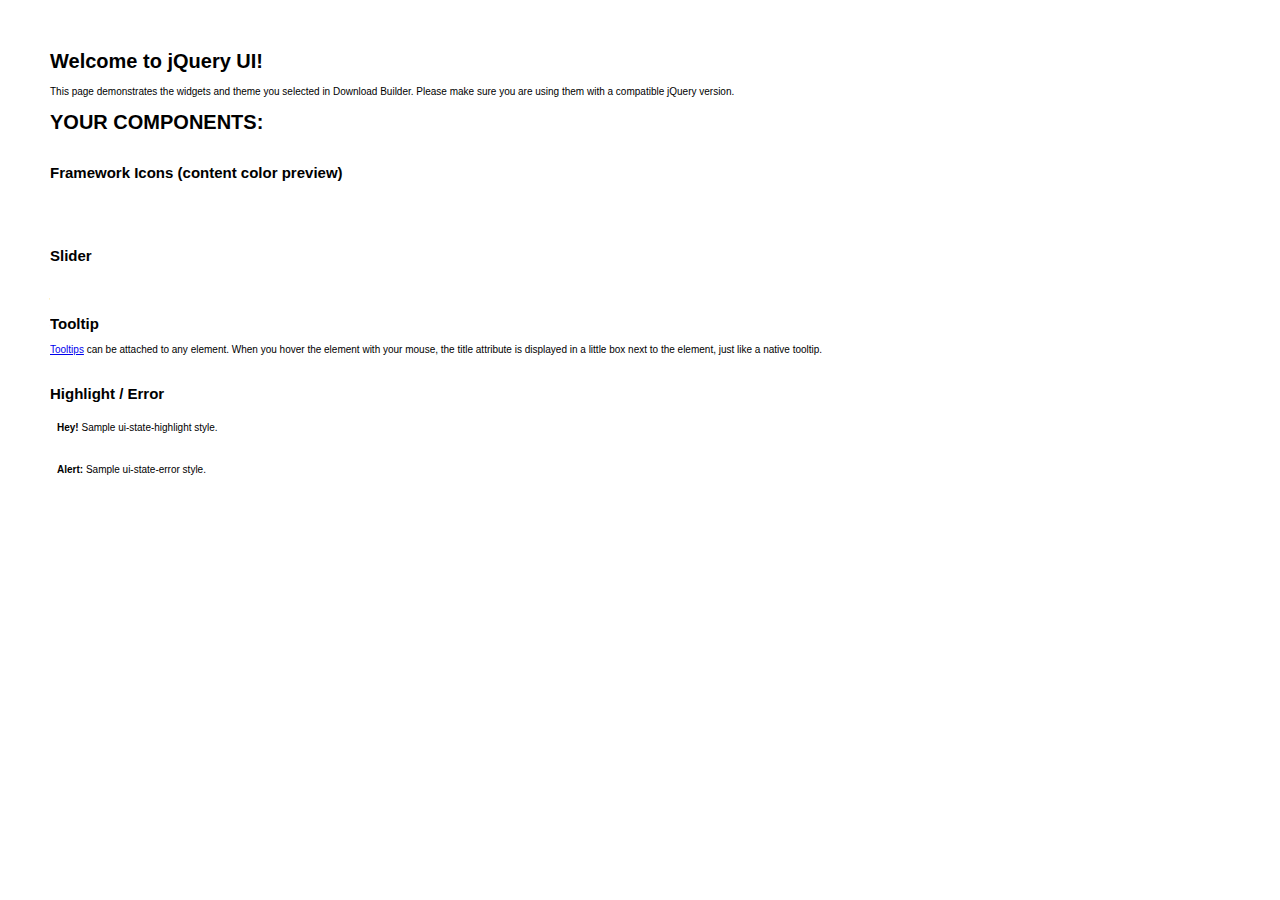
<file: brew4me/WebContent/jquery-ui-1.11.4.custom/index.html>
<!doctype html>
<html lang="us">
<head>
	<meta charset="utf-8">
	<title>jQuery UI Example Page</title>
	<link href="jquery-ui.css" rel="stylesheet">
	<style>
	body{
		font: 62.5% "Trebuchet MS", sans-serif;
		margin: 50px;
	}
	.demoHeaders {
		margin-top: 2em;
	}
	#dialog-link {
		padding: .4em 1em .4em 20px;
		text-decoration: none;
		position: relative;
	}
	#dialog-link span.ui-icon {
		margin: 0 5px 0 0;
		position: absolute;
		left: .2em;
		top: 50%;
		margin-top: -8px;
	}
	#icons {
		margin: 0;
		padding: 0;
	}
	#icons li {
		margin: 2px;
		position: relative;
		padding: 4px 0;
		cursor: pointer;
		float: left;
		list-style: none;
	}
	#icons span.ui-icon {
		float: left;
		margin: 0 4px;
	}
	.fakewindowcontain .ui-widget-overlay {
		position: absolute;
	}
	select {
		width: 200px;
	}
	</style>
</head>
<body>

<h1>Welcome to jQuery UI!</h1>

<div class="ui-widget">
	<p>This page demonstrates the widgets and theme you selected in Download Builder. Please make sure you are using them with a compatible jQuery version.</p>
</div>

<h1>YOUR COMPONENTS:</h1>












<h2 class="demoHeaders">Framework Icons (content color preview)</h2>
<ul id="icons" class="ui-widget ui-helper-clearfix">
	<li class="ui-state-default ui-corner-all" title=".ui-icon-carat-1-n"><span class="ui-icon ui-icon-carat-1-n"></span></li>
	<li class="ui-state-default ui-corner-all" title=".ui-icon-carat-1-ne"><span class="ui-icon ui-icon-carat-1-ne"></span></li>
	<li class="ui-state-default ui-corner-all" title=".ui-icon-carat-1-e"><span class="ui-icon ui-icon-carat-1-e"></span></li>
	<li class="ui-state-default ui-corner-all" title=".ui-icon-carat-1-se"><span class="ui-icon ui-icon-carat-1-se"></span></li>
	<li class="ui-state-default ui-corner-all" title=".ui-icon-carat-1-s"><span class="ui-icon ui-icon-carat-1-s"></span></li>
	<li class="ui-state-default ui-corner-all" title=".ui-icon-carat-1-sw"><span class="ui-icon ui-icon-carat-1-sw"></span></li>
	<li class="ui-state-default ui-corner-all" title=".ui-icon-carat-1-w"><span class="ui-icon ui-icon-carat-1-w"></span></li>
	<li class="ui-state-default ui-corner-all" title=".ui-icon-carat-1-nw"><span class="ui-icon ui-icon-carat-1-nw"></span></li>
	<li class="ui-state-default ui-corner-all" title=".ui-icon-carat-2-n-s"><span class="ui-icon ui-icon-carat-2-n-s"></span></li>
	<li class="ui-state-default ui-corner-all" title=".ui-icon-carat-2-e-w"><span class="ui-icon ui-icon-carat-2-e-w"></span></li>
	<li class="ui-state-default ui-corner-all" title=".ui-icon-triangle-1-n"><span class="ui-icon ui-icon-triangle-1-n"></span></li>
	<li class="ui-state-default ui-corner-all" title=".ui-icon-triangle-1-ne"><span class="ui-icon ui-icon-triangle-1-ne"></span></li>
	<li class="ui-state-default ui-corner-all" title=".ui-icon-triangle-1-e"><span class="ui-icon ui-icon-triangle-1-e"></span></li>
	<li class="ui-state-default ui-corner-all" title=".ui-icon-triangle-1-se"><span class="ui-icon ui-icon-triangle-1-se"></span></li>
	<li class="ui-state-default ui-corner-all" title=".ui-icon-triangle-1-s"><span class="ui-icon ui-icon-triangle-1-s"></span></li>
	<li class="ui-state-default ui-corner-all" title=".ui-icon-triangle-1-sw"><span class="ui-icon ui-icon-triangle-1-sw"></span></li>
	<li class="ui-state-default ui-corner-all" title=".ui-icon-triangle-1-w"><span class="ui-icon ui-icon-triangle-1-w"></span></li>
	<li class="ui-state-default ui-corner-all" title=".ui-icon-triangle-1-nw"><span class="ui-icon ui-icon-triangle-1-nw"></span></li>
	<li class="ui-state-default ui-corner-all" title=".ui-icon-triangle-2-n-s"><span class="ui-icon ui-icon-triangle-2-n-s"></span></li>
	<li class="ui-state-default ui-corner-all" title=".ui-icon-triangle-2-e-w"><span class="ui-icon ui-icon-triangle-2-e-w"></span></li>
	<li class="ui-state-default ui-corner-all" title=".ui-icon-arrow-1-n"><span class="ui-icon ui-icon-arrow-1-n"></span></li>
	<li class="ui-state-default ui-corner-all" title=".ui-icon-arrow-1-ne"><span class="ui-icon ui-icon-arrow-1-ne"></span></li>
	<li class="ui-state-default ui-corner-all" title=".ui-icon-arrow-1-e"><span class="ui-icon ui-icon-arrow-1-e"></span></li>
	<li class="ui-state-default ui-corner-all" title=".ui-icon-arrow-1-se"><span class="ui-icon ui-icon-arrow-1-se"></span></li>
	<li class="ui-state-default ui-corner-all" title=".ui-icon-arrow-1-s"><span class="ui-icon ui-icon-arrow-1-s"></span></li>
	<li class="ui-state-default ui-corner-all" title=".ui-icon-arrow-1-sw"><span class="ui-icon ui-icon-arrow-1-sw"></span></li>
	<li class="ui-state-default ui-corner-all" title=".ui-icon-arrow-1-w"><span class="ui-icon ui-icon-arrow-1-w"></span></li>
	<li class="ui-state-default ui-corner-all" title=".ui-icon-arrow-1-nw"><span class="ui-icon ui-icon-arrow-1-nw"></span></li>
	<li class="ui-state-default ui-corner-all" title=".ui-icon-arrow-2-n-s"><span class="ui-icon ui-icon-arrow-2-n-s"></span></li>
	<li class="ui-state-default ui-corner-all" title=".ui-icon-arrow-2-ne-sw"><span class="ui-icon ui-icon-arrow-2-ne-sw"></span></li>
	<li class="ui-state-default ui-corner-all" title=".ui-icon-arrow-2-e-w"><span class="ui-icon ui-icon-arrow-2-e-w"></span></li>
	<li class="ui-state-default ui-corner-all" title=".ui-icon-arrow-2-se-nw"><span class="ui-icon ui-icon-arrow-2-se-nw"></span></li>
	<li class="ui-state-default ui-corner-all" title=".ui-icon-arrowstop-1-n"><span class="ui-icon ui-icon-arrowstop-1-n"></span></li>
	<li class="ui-state-default ui-corner-all" title=".ui-icon-arrowstop-1-e"><span class="ui-icon ui-icon-arrowstop-1-e"></span></li>
	<li class="ui-state-default ui-corner-all" title=".ui-icon-arrowstop-1-s"><span class="ui-icon ui-icon-arrowstop-1-s"></span></li>
	<li class="ui-state-default ui-corner-all" title=".ui-icon-arrowstop-1-w"><span class="ui-icon ui-icon-arrowstop-1-w"></span></li>
	<li class="ui-state-default ui-corner-all" title=".ui-icon-arrowthick-1-n"><span class="ui-icon ui-icon-arrowthick-1-n"></span></li>
	<li class="ui-state-default ui-corner-all" title=".ui-icon-arrowthick-1-ne"><span class="ui-icon ui-icon-arrowthick-1-ne"></span></li>
	<li class="ui-state-default ui-corner-all" title=".ui-icon-arrowthick-1-e"><span class="ui-icon ui-icon-arrowthick-1-e"></span></li>
	<li class="ui-state-default ui-corner-all" title=".ui-icon-arrowthick-1-se"><span class="ui-icon ui-icon-arrowthick-1-se"></span></li>
	<li class="ui-state-default ui-corner-all" title=".ui-icon-arrowthick-1-s"><span class="ui-icon ui-icon-arrowthick-1-s"></span></li>
	<li class="ui-state-default ui-corner-all" title=".ui-icon-arrowthick-1-sw"><span class="ui-icon ui-icon-arrowthick-1-sw"></span></li>
	<li class="ui-state-default ui-corner-all" title=".ui-icon-arrowthick-1-w"><span class="ui-icon ui-icon-arrowthick-1-w"></span></li>
	<li class="ui-state-default ui-corner-all" title=".ui-icon-arrowthick-1-nw"><span class="ui-icon ui-icon-arrowthick-1-nw"></span></li>
	<li class="ui-state-default ui-corner-all" title=".ui-icon-arrowthick-2-n-s"><span class="ui-icon ui-icon-arrowthick-2-n-s"></span></li>
	<li class="ui-state-default ui-corner-all" title=".ui-icon-arrowthick-2-ne-sw"><span class="ui-icon ui-icon-arrowthick-2-ne-sw"></span></li>
	<li class="ui-state-default ui-corner-all" title=".ui-icon-arrowthick-2-e-w"><span class="ui-icon ui-icon-arrowthick-2-e-w"></span></li>
	<li class="ui-state-default ui-corner-all" title=".ui-icon-arrowthick-2-se-nw"><span class="ui-icon ui-icon-arrowthick-2-se-nw"></span></li>
	<li class="ui-state-default ui-corner-all" title=".ui-icon-arrowthickstop-1-n"><span class="ui-icon ui-icon-arrowthickstop-1-n"></span></li>
	<li class="ui-state-default ui-corner-all" title=".ui-icon-arrowthickstop-1-e"><span class="ui-icon ui-icon-arrowthickstop-1-e"></span></li>
	<li class="ui-state-default ui-corner-all" title=".ui-icon-arrowthickstop-1-s"><span class="ui-icon ui-icon-arrowthickstop-1-s"></span></li>
	<li class="ui-state-default ui-corner-all" title=".ui-icon-arrowthickstop-1-w"><span class="ui-icon ui-icon-arrowthickstop-1-w"></span></li>
	<li class="ui-state-default ui-corner-all" title=".ui-icon-arrowreturnthick-1-w"><span class="ui-icon ui-icon-arrowreturnthick-1-w"></span></li>
	<li class="ui-state-default ui-corner-all" title=".ui-icon-arrowreturnthick-1-n"><span class="ui-icon ui-icon-arrowreturnthick-1-n"></span></li>
	<li class="ui-state-default ui-corner-all" title=".ui-icon-arrowreturnthick-1-e"><span class="ui-icon ui-icon-arrowreturnthick-1-e"></span></li>
	<li class="ui-state-default ui-corner-all" title=".ui-icon-arrowreturnthick-1-s"><span class="ui-icon ui-icon-arrowreturnthick-1-s"></span></li>
	<li class="ui-state-default ui-corner-all" title=".ui-icon-arrowreturn-1-w"><span class="ui-icon ui-icon-arrowreturn-1-w"></span></li>
	<li class="ui-state-default ui-corner-all" title=".ui-icon-arrowreturn-1-n"><span class="ui-icon ui-icon-arrowreturn-1-n"></span></li>
	<li class="ui-state-default ui-corner-all" title=".ui-icon-arrowreturn-1-e"><span class="ui-icon ui-icon-arrowreturn-1-e"></span></li>
	<li class="ui-state-default ui-corner-all" title=".ui-icon-arrowreturn-1-s"><span class="ui-icon ui-icon-arrowreturn-1-s"></span></li>
	<li class="ui-state-default ui-corner-all" title=".ui-icon-arrowrefresh-1-w"><span class="ui-icon ui-icon-arrowrefresh-1-w"></span></li>
	<li class="ui-state-default ui-corner-all" title=".ui-icon-arrowrefresh-1-n"><span class="ui-icon ui-icon-arrowrefresh-1-n"></span></li>
	<li class="ui-state-default ui-corner-all" title=".ui-icon-arrowrefresh-1-e"><span class="ui-icon ui-icon-arrowrefresh-1-e"></span></li>
	<li class="ui-state-default ui-corner-all" title=".ui-icon-arrowrefresh-1-s"><span class="ui-icon ui-icon-arrowrefresh-1-s"></span></li>
	<li class="ui-state-default ui-corner-all" title=".ui-icon-arrow-4"><span class="ui-icon ui-icon-arrow-4"></span></li>
	<li class="ui-state-default ui-corner-all" title=".ui-icon-arrow-4-diag"><span class="ui-icon ui-icon-arrow-4-diag"></span></li>
	<li class="ui-state-default ui-corner-all" title=".ui-icon-extlink"><span class="ui-icon ui-icon-extlink"></span></li>
	<li class="ui-state-default ui-corner-all" title=".ui-icon-newwin"><span class="ui-icon ui-icon-newwin"></span></li>
	<li class="ui-state-default ui-corner-all" title=".ui-icon-refresh"><span class="ui-icon ui-icon-refresh"></span></li>
	<li class="ui-state-default ui-corner-all" title=".ui-icon-shuffle"><span class="ui-icon ui-icon-shuffle"></span></li>
	<li class="ui-state-default ui-corner-all" title=".ui-icon-transfer-e-w"><span class="ui-icon ui-icon-transfer-e-w"></span></li>
	<li class="ui-state-default ui-corner-all" title=".ui-icon-transferthick-e-w"><span class="ui-icon ui-icon-transferthick-e-w"></span></li>
	<li class="ui-state-default ui-corner-all" title=".ui-icon-folder-collapsed"><span class="ui-icon ui-icon-folder-collapsed"></span></li>
	<li class="ui-state-default ui-corner-all" title=".ui-icon-folder-open"><span class="ui-icon ui-icon-folder-open"></span></li>
	<li class="ui-state-default ui-corner-all" title=".ui-icon-document"><span class="ui-icon ui-icon-document"></span></li>
	<li class="ui-state-default ui-corner-all" title=".ui-icon-document-b"><span class="ui-icon ui-icon-document-b"></span></li>
	<li class="ui-state-default ui-corner-all" title=".ui-icon-note"><span class="ui-icon ui-icon-note"></span></li>
	<li class="ui-state-default ui-corner-all" title=".ui-icon-mail-closed"><span class="ui-icon ui-icon-mail-closed"></span></li>
	<li class="ui-state-default ui-corner-all" title=".ui-icon-mail-open"><span class="ui-icon ui-icon-mail-open"></span></li>
	<li class="ui-state-default ui-corner-all" title=".ui-icon-suitcase"><span class="ui-icon ui-icon-suitcase"></span></li>
	<li class="ui-state-default ui-corner-all" title=".ui-icon-comment"><span class="ui-icon ui-icon-comment"></span></li>
	<li class="ui-state-default ui-corner-all" title=".ui-icon-person"><span class="ui-icon ui-icon-person"></span></li>
	<li class="ui-state-default ui-corner-all" title=".ui-icon-print"><span class="ui-icon ui-icon-print"></span></li>
	<li class="ui-state-default ui-corner-all" title=".ui-icon-trash"><span class="ui-icon ui-icon-trash"></span></li>
	<li class="ui-state-default ui-corner-all" title=".ui-icon-locked"><span class="ui-icon ui-icon-locked"></span></li>
	<li class="ui-state-default ui-corner-all" title=".ui-icon-unlocked"><span class="ui-icon ui-icon-unlocked"></span></li>
	<li class="ui-state-default ui-corner-all" title=".ui-icon-bookmark"><span class="ui-icon ui-icon-bookmark"></span></li>
	<li class="ui-state-default ui-corner-all" title=".ui-icon-tag"><span class="ui-icon ui-icon-tag"></span></li>
	<li class="ui-state-default ui-corner-all" title=".ui-icon-home"><span class="ui-icon ui-icon-home"></span></li>
	<li class="ui-state-default ui-corner-all" title=".ui-icon-flag"><span class="ui-icon ui-icon-flag"></span></li>
	<li class="ui-state-default ui-corner-all" title=".ui-icon-calculator"><span class="ui-icon ui-icon-calculator"></span></li>
	<li class="ui-state-default ui-corner-all" title=".ui-icon-cart"><span class="ui-icon ui-icon-cart"></span></li>
	<li class="ui-state-default ui-corner-all" title=".ui-icon-pencil"><span class="ui-icon ui-icon-pencil"></span></li>
	<li class="ui-state-default ui-corner-all" title=".ui-icon-clock"><span class="ui-icon ui-icon-clock"></span></li>
	<li class="ui-state-default ui-corner-all" title=".ui-icon-disk"><span class="ui-icon ui-icon-disk"></span></li>
	<li class="ui-state-default ui-corner-all" title=".ui-icon-calendar"><span class="ui-icon ui-icon-calendar"></span></li>
	<li class="ui-state-default ui-corner-all" title=".ui-icon-zoomin"><span class="ui-icon ui-icon-zoomin"></span></li>
	<li class="ui-state-default ui-corner-all" title=".ui-icon-zoomout"><span class="ui-icon ui-icon-zoomout"></span></li>
	<li class="ui-state-default ui-corner-all" title=".ui-icon-search"><span class="ui-icon ui-icon-search"></span></li>
	<li class="ui-state-default ui-corner-all" title=".ui-icon-wrench"><span class="ui-icon ui-icon-wrench"></span></li>
	<li class="ui-state-default ui-corner-all" title=".ui-icon-gear"><span class="ui-icon ui-icon-gear"></span></li>
	<li class="ui-state-default ui-corner-all" title=".ui-icon-heart"><span class="ui-icon ui-icon-heart"></span></li>
	<li class="ui-state-default ui-corner-all" title=".ui-icon-star"><span class="ui-icon ui-icon-star"></span></li>
	<li class="ui-state-default ui-corner-all" title=".ui-icon-link"><span class="ui-icon ui-icon-link"></span></li>
	<li class="ui-state-default ui-corner-all" title=".ui-icon-cancel"><span class="ui-icon ui-icon-cancel"></span></li>
	<li class="ui-state-default ui-corner-all" title=".ui-icon-plus"><span class="ui-icon ui-icon-plus"></span></li>
	<li class="ui-state-default ui-corner-all" title=".ui-icon-plusthick"><span class="ui-icon ui-icon-plusthick"></span></li>
	<li class="ui-state-default ui-corner-all" title=".ui-icon-minus"><span class="ui-icon ui-icon-minus"></span></li>
	<li class="ui-state-default ui-corner-all" title=".ui-icon-minusthick"><span class="ui-icon ui-icon-minusthick"></span></li>
	<li class="ui-state-default ui-corner-all" title=".ui-icon-close"><span class="ui-icon ui-icon-close"></span></li>
	<li class="ui-state-default ui-corner-all" title=".ui-icon-closethick"><span class="ui-icon ui-icon-closethick"></span></li>
	<li class="ui-state-default ui-corner-all" title=".ui-icon-key"><span class="ui-icon ui-icon-key"></span></li>
	<li class="ui-state-default ui-corner-all" title=".ui-icon-lightbulb"><span class="ui-icon ui-icon-lightbulb"></span></li>
	<li class="ui-state-default ui-corner-all" title=".ui-icon-scissors"><span class="ui-icon ui-icon-scissors"></span></li>
	<li class="ui-state-default ui-corner-all" title=".ui-icon-clipboard"><span class="ui-icon ui-icon-clipboard"></span></li>
	<li class="ui-state-default ui-corner-all" title=".ui-icon-copy"><span class="ui-icon ui-icon-copy"></span></li>
	<li class="ui-state-default ui-corner-all" title=".ui-icon-contact"><span class="ui-icon ui-icon-contact"></span></li>
	<li class="ui-state-default ui-corner-all" title=".ui-icon-image"><span class="ui-icon ui-icon-image"></span></li>
	<li class="ui-state-default ui-corner-all" title=".ui-icon-video"><span class="ui-icon ui-icon-video"></span></li>
	<li class="ui-state-default ui-corner-all" title=".ui-icon-script"><span class="ui-icon ui-icon-script"></span></li>
	<li class="ui-state-default ui-corner-all" title=".ui-icon-alert"><span class="ui-icon ui-icon-alert"></span></li>
	<li class="ui-state-default ui-corner-all" title=".ui-icon-info"><span class="ui-icon ui-icon-info"></span></li>
	<li class="ui-state-default ui-corner-all" title=".ui-icon-notice"><span class="ui-icon ui-icon-notice"></span></li>
	<li class="ui-state-default ui-corner-all" title=".ui-icon-help"><span class="ui-icon ui-icon-help"></span></li>
	<li class="ui-state-default ui-corner-all" title=".ui-icon-check"><span class="ui-icon ui-icon-check"></span></li>
	<li class="ui-state-default ui-corner-all" title=".ui-icon-bullet"><span class="ui-icon ui-icon-bullet"></span></li>
	<li class="ui-state-default ui-corner-all" title=".ui-icon-radio-off"><span class="ui-icon ui-icon-radio-off"></span></li>
	<li class="ui-state-default ui-corner-all" title=".ui-icon-radio-on"><span class="ui-icon ui-icon-radio-on"></span></li>
	<li class="ui-state-default ui-corner-all" title=".ui-icon-pin-w"><span class="ui-icon ui-icon-pin-w"></span></li>
	<li class="ui-state-default ui-corner-all" title=".ui-icon-pin-s"><span class="ui-icon ui-icon-pin-s"></span></li>
	<li class="ui-state-default ui-corner-all" title=".ui-icon-play"><span class="ui-icon ui-icon-play"></span></li>
	<li class="ui-state-default ui-corner-all" title=".ui-icon-pause"><span class="ui-icon ui-icon-pause"></span></li>
	<li class="ui-state-default ui-corner-all" title=".ui-icon-seek-next"><span class="ui-icon ui-icon-seek-next"></span></li>
	<li class="ui-state-default ui-corner-all" title=".ui-icon-seek-prev"><span class="ui-icon ui-icon-seek-prev"></span></li>
	<li class="ui-state-default ui-corner-all" title=".ui-icon-seek-end"><span class="ui-icon ui-icon-seek-end"></span></li>
	<li class="ui-state-default ui-corner-all" title=".ui-icon-seek-first"><span class="ui-icon ui-icon-seek-first"></span></li>
	<li class="ui-state-default ui-corner-all" title=".ui-icon-stop"><span class="ui-icon ui-icon-stop"></span></li>
	<li class="ui-state-default ui-corner-all" title=".ui-icon-eject"><span class="ui-icon ui-icon-eject"></span></li>
	<li class="ui-state-default ui-corner-all" title=".ui-icon-volume-off"><span class="ui-icon ui-icon-volume-off"></span></li>
	<li class="ui-state-default ui-corner-all" title=".ui-icon-volume-on"><span class="ui-icon ui-icon-volume-on"></span></li>
	<li class="ui-state-default ui-corner-all" title=".ui-icon-power"><span class="ui-icon ui-icon-power"></span></li>
	<li class="ui-state-default ui-corner-all" title=".ui-icon-signal-diag"><span class="ui-icon ui-icon-signal-diag"></span></li>
	<li class="ui-state-default ui-corner-all" title=".ui-icon-signal"><span class="ui-icon ui-icon-signal"></span></li>
	<li class="ui-state-default ui-corner-all" title=".ui-icon-battery-0"><span class="ui-icon ui-icon-battery-0"></span></li>
	<li class="ui-state-default ui-corner-all" title=".ui-icon-battery-1"><span class="ui-icon ui-icon-battery-1"></span></li>
	<li class="ui-state-default ui-corner-all" title=".ui-icon-battery-2"><span class="ui-icon ui-icon-battery-2"></span></li>
	<li class="ui-state-default ui-corner-all" title=".ui-icon-battery-3"><span class="ui-icon ui-icon-battery-3"></span></li>
	<li class="ui-state-default ui-corner-all" title=".ui-icon-circle-plus"><span class="ui-icon ui-icon-circle-plus"></span></li>
	<li class="ui-state-default ui-corner-all" title=".ui-icon-circle-minus"><span class="ui-icon ui-icon-circle-minus"></span></li>
	<li class="ui-state-default ui-corner-all" title=".ui-icon-circle-close"><span class="ui-icon ui-icon-circle-close"></span></li>
	<li class="ui-state-default ui-corner-all" title=".ui-icon-circle-triangle-e"><span class="ui-icon ui-icon-circle-triangle-e"></span></li>
	<li class="ui-state-default ui-corner-all" title=".ui-icon-circle-triangle-s"><span class="ui-icon ui-icon-circle-triangle-s"></span></li>
	<li class="ui-state-default ui-corner-all" title=".ui-icon-circle-triangle-w"><span class="ui-icon ui-icon-circle-triangle-w"></span></li>
	<li class="ui-state-default ui-corner-all" title=".ui-icon-circle-triangle-n"><span class="ui-icon ui-icon-circle-triangle-n"></span></li>
	<li class="ui-state-default ui-corner-all" title=".ui-icon-circle-arrow-e"><span class="ui-icon ui-icon-circle-arrow-e"></span></li>
	<li class="ui-state-default ui-corner-all" title=".ui-icon-circle-arrow-s"><span class="ui-icon ui-icon-circle-arrow-s"></span></li>
	<li class="ui-state-default ui-corner-all" title=".ui-icon-circle-arrow-w"><span class="ui-icon ui-icon-circle-arrow-w"></span></li>
	<li class="ui-state-default ui-corner-all" title=".ui-icon-circle-arrow-n"><span class="ui-icon ui-icon-circle-arrow-n"></span></li>
	<li class="ui-state-default ui-corner-all" title=".ui-icon-circle-zoomin"><span class="ui-icon ui-icon-circle-zoomin"></span></li>
	<li class="ui-state-default ui-corner-all" title=".ui-icon-circle-zoomout"><span class="ui-icon ui-icon-circle-zoomout"></span></li>
	<li class="ui-state-default ui-corner-all" title=".ui-icon-circle-check"><span class="ui-icon ui-icon-circle-check"></span></li>
	<li class="ui-state-default ui-corner-all" title=".ui-icon-circlesmall-plus"><span class="ui-icon ui-icon-circlesmall-plus"></span></li>
	<li class="ui-state-default ui-corner-all" title=".ui-icon-circlesmall-minus"><span class="ui-icon ui-icon-circlesmall-minus"></span></li>
	<li class="ui-state-default ui-corner-all" title=".ui-icon-circlesmall-close"><span class="ui-icon ui-icon-circlesmall-close"></span></li>
	<li class="ui-state-default ui-corner-all" title=".ui-icon-squaresmall-plus"><span class="ui-icon ui-icon-squaresmall-plus"></span></li>
	<li class="ui-state-default ui-corner-all" title=".ui-icon-squaresmall-minus"><span class="ui-icon ui-icon-squaresmall-minus"></span></li>
	<li class="ui-state-default ui-corner-all" title=".ui-icon-squaresmall-close"><span class="ui-icon ui-icon-squaresmall-close"></span></li>
	<li class="ui-state-default ui-corner-all" title=".ui-icon-grip-dotted-vertical"><span class="ui-icon ui-icon-grip-dotted-vertical"></span></li>
	<li class="ui-state-default ui-corner-all" title=".ui-icon-grip-dotted-horizontal"><span class="ui-icon ui-icon-grip-dotted-horizontal"></span></li>
	<li class="ui-state-default ui-corner-all" title=".ui-icon-grip-solid-vertical"><span class="ui-icon ui-icon-grip-solid-vertical"></span></li>
	<li class="ui-state-default ui-corner-all" title=".ui-icon-grip-solid-horizontal"><span class="ui-icon ui-icon-grip-solid-horizontal"></span></li>
	<li class="ui-state-default ui-corner-all" title=".ui-icon-gripsmall-diagonal-se"><span class="ui-icon ui-icon-gripsmall-diagonal-se"></span></li>
	<li class="ui-state-default ui-corner-all" title=".ui-icon-grip-diagonal-se"><span class="ui-icon ui-icon-grip-diagonal-se"></span></li>
</ul>


<!-- Slider -->
<h2 class="demoHeaders">Slider</h2>
<div id="slider"></div>













<!-- Tooltip -->
<h2 class="demoHeaders">Tooltip</h2>
<p id="tooltip">
	<a href="#" title="That&apos;s what this widget is">Tooltips</a> can be attached to any element. When you hover
the element with your mouse, the title attribute is displayed in a little box next to the element, just like a native tooltip.
</p>


<!-- Highlight / Error -->
<h2 class="demoHeaders">Highlight / Error</h2>
<div class="ui-widget">
	<div class="ui-state-highlight ui-corner-all" style="margin-top: 20px; padding: 0 .7em;">
		<p><span class="ui-icon ui-icon-info" style="float: left; margin-right: .3em;"></span>
		<strong>Hey!</strong> Sample ui-state-highlight style.</p>
	</div>
</div>
<br>
<div class="ui-widget">
	<div class="ui-state-error ui-corner-all" style="padding: 0 .7em;">
		<p><span class="ui-icon ui-icon-alert" style="float: left; margin-right: .3em;"></span>
		<strong>Alert:</strong> Sample ui-state-error style.</p>
	</div>
</div>

<script src="external/jquery/jquery.js"></script>
<script src="jquery-ui.js"></script>
<script>













$( "#slider" ).slider({
	range: true,
	values: [ 17, 67 ]
});









$( "#tooltip" ).tooltip();




// Hover states on the static widgets
$( "#dialog-link, #icons li" ).hover(
	function() {
		$( this ).addClass( "ui-state-hover" );
	},
	function() {
		$( this ).removeClass( "ui-state-hover" );
	}
);
</script>
</body>
</html>
</file>
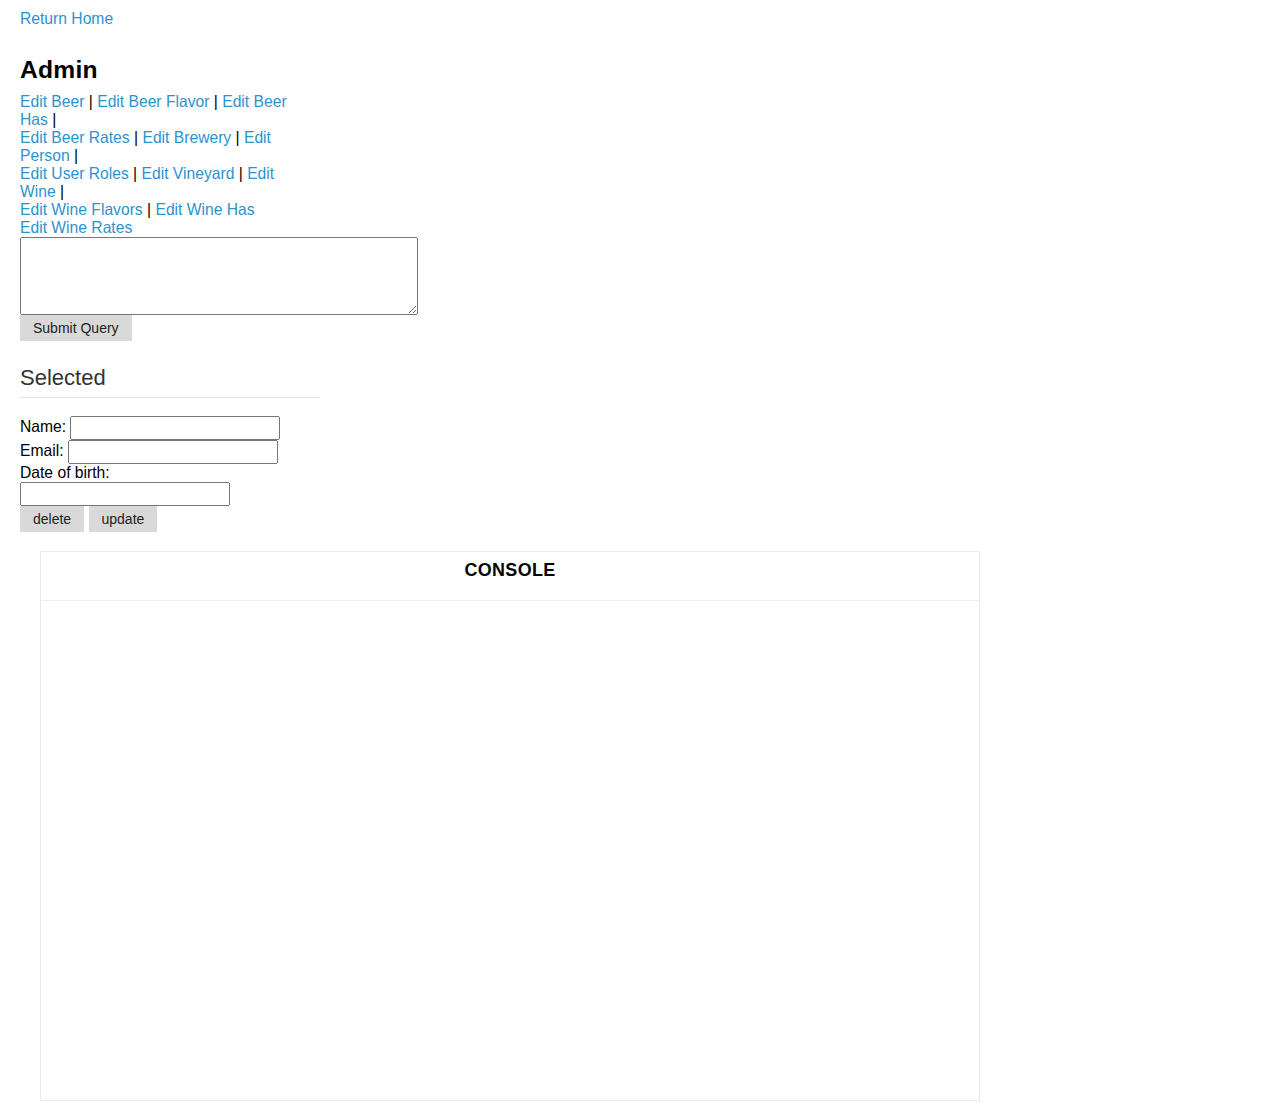
<file: brew4me/WebContent/admin.html>
<!DOCTYPE html>
<html>
<head>
	<meta charset="ISO-8859-1">
	<title>Admin</title>
	
		<script src="jquery-1.11.2.min.js"></script>
		<script src="admin.js"></script>
		
		<script src="Metro-UI-CSS-master/docs/js/jquery/jquery.widget.min.js"></script>
		<script src="Metro-UI-CSS-master/docs/js/jquery/jquery.mousewheel.js"></script>
		<script src="Metro-UI-CSS-master/docs/js/metro.min.js"></script>
		
		<link rel="stylesheet" type="text/css" href="admin.css">
		
		<link rel="stylesheet" type="text/css" href="Metro-UI-CSS-master/docs/css/metro-bootstrap.css">
		<link rel="stylesheet" type="text/css" href="Metro-UI-CSS-master/docs/css/metro-bootstrap-responsive.css">
		<link rel="stylesheet" type="text/css" href="Metro-UI-CSS-master/docs/css/iconFont.css">
		
		<link rel="icon" type="image/png" href="beer_mug.png">


</head>
<body class="metro">
	<div class="paddingBody grid">
		<a href="/brew4me/">Return Home</a>
		<div class="row">
			<div class="span4">
				<h3>Admin</h3>
				
				<a id="beer" class="getTable" href="#">Edit Beer</a>&nbsp;|
				<a id="beerflavors" class="getTable" href="#">Edit Beer Flavor</a>&nbsp;|
				<a id="beerhas" class="getTable" href="#">Edit Beer Has</a>&nbsp;|
				<br/>
				
				<a id="beerrates" class="getTable" href="#">Edit Beer Rates</a>&nbsp;|
				<a id="brewery" class="getTable" href="#">Edit Brewery</a>&nbsp;|
				<a id="person" class="getTable" href="#">Edit Person</a>&nbsp;|
				<br/>
				
				<a id="user_roles" class="getTable" href="#">Edit User Roles</a>&nbsp;|
				<a id="vineyard" class="getTable" href="#">Edit Vineyard</a>&nbsp;|
				<a id="wine" class="getTable" href="#">Edit Wine</a>&nbsp;|
				<br/>
				
				<a id="wineflavors" class="getTable" href="#">Edit Wine Flavors</a>&nbsp;|
				<a id="winehas" class="getTable" href="#">Edit Wine Has</a>
				<br/>
				<a id="winerates" class="getTable" href="#">Edit Wine Rates</a>
				<br/>
				
				<form>
					<textarea name="querySubmit" rows="4" cols="40"></textarea>
					<br/>
					<input type="submit" value="Submit Query">
				</form>
				<form>
					<fieldset>
						<legend>Selected</legend>
						Name: <input type="text"><br>
						Email: <input type="text"><br>
						Date of birth: <input type="text"><br>
						<input type="submit" value="delete">
						<input type="submit" value="update">
					</fieldset>
				</form>
			</div>
			<div class="span12 border console">
				<center><h4>CONSOLE</h4></center>
				<hr>
				<div id="console_out">
				</div>
			</div>
		</div>
	</div>
</body>
</html>
</file>
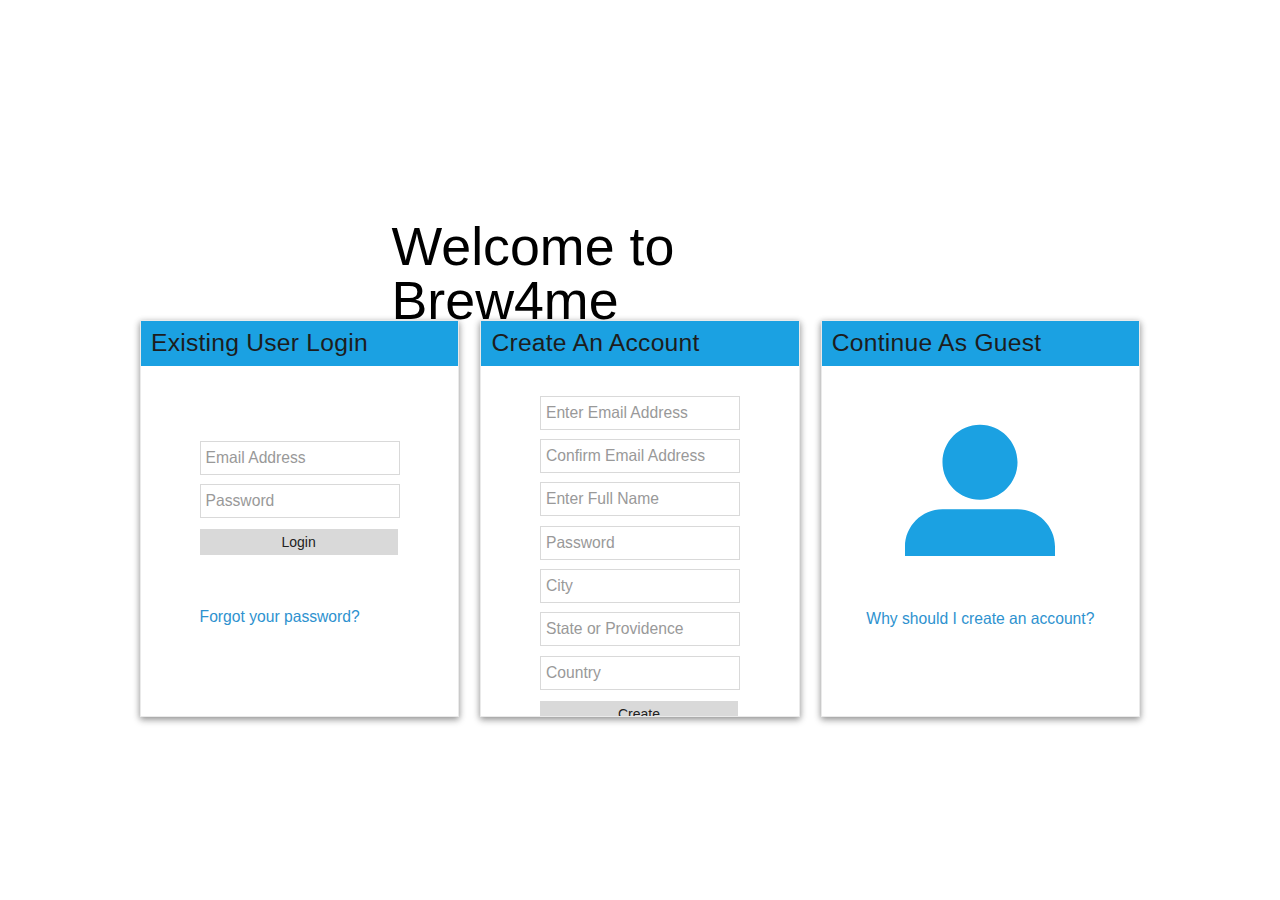
<file: brew4me/WebContent/login.html>
<!DOCTYPE html>
<html>
<head>
	<meta charset="ISO-8859-1">
	<title>Login</title>
	
	<script src="jquery-1.11.2.min.js"></script>
	
	<!-- <script src="Metro-UI-CSS-master/docs/js/jquery/jquery.min.js"></script> -->
	<script src="Metro-UI-CSS-master/docs/js/jquery/jquery.widget.min.js"></script>
	<script src="Metro-UI-CSS-master/docs/js/jquery/jquery.mousewheel.js"></script>
	<script src="Metro-UI-CSS-master/docs/js/metro.min.js"></script>
	
	<link rel="stylesheet" type="text/css" href="Metro-UI-CSS-master/docs/css/metro-bootstrap.css">
	<link rel="stylesheet" type="text/css" href="Metro-UI-CSS-master/docs/css/metro-bootstrap-responsive.css">
	<link rel="stylesheet" type="text/css" href="Metro-UI-CSS-master/docs/css/iconFont.css">
	
	<link rel="stylesheet" type="text/css" href="login.css">
	
	<link rel="icon" type="image/png" href="/images/beer_mug.png">
	
	<script src="login.js"></script>
	
</head>

<body class="metro padding">
	<div class="welcome">
		<h1>Welcome to Brew4me</h1>
	</div>
	<div class="width grid fluid">
	    <div class="row">
	        <div class="span4">
	        	<div class="panel shadow">
	                   <div class="panel-header bg-cyan">
	                       Existing User Login
	                   </div>
	                   <div class="panel-content">
	                   		<div class="centerLoginFields">
			                   	<form id="loginForm" method=post action="j_security_check" >
			                   		<div class="input-control text" data-role="input-control">
								    	<input id="username" type="email" name="j_username" placeholder="Email Address" >
								    </div>
								    <div class="input-control text" data-role="input-control">
								    	<input id="password" type="password" name="j_password" placeholder="Password" >
								    </div><br/>
								    <input type="submit" class="stretchButton" value="Login">
								</form>
								<br/>
								<br/>
								<a href="#">Forgot your password?</a>
							</div>
	                   </div>
	               </div>
	        </div>
	        <div class="span4">
	        	<div class="panel shadow">
	                   <div class="panel-header bg-cyan">
	                       Create An Account
	                   </div>
	                   <div class="panel-content overflowScroll">
	                   		<!-- Script must go here -->
	                   		<script src="newUserFormCheck.js"></script>
							<!-- <button id="submitAjax">Submit Ajax</button> -->
	                   		<div class="centerCreatUser">
	                   			<div class="errorText submitError"><strong><i class="icon-cancel-2"></i>&nbsp;Something went wrong creating the new user. Please check that all the fields are filled out correctly.</strong></div>
			                   	<form id="newUserForm" action="QueryUser" method="post" onsubmit="return validateForm();" >
			                   		<div id="emailHighlight" class="input-control text" data-role="input-control">
								    	<input id="email" required="required" name="email" type="email" onblur="checkEmail()" placeholder="Enter Email Address" >
								    	<div class="errorText emailError"><strong><i class="icon-cancel-2"></i>&nbsp;Email already exists or was not entered in.</strong></div>
								    </div>
								    <div id="emailMatchHighlight" class="input-control text" data-role="input-control">
								    	<input id="emailMatch" required="required" type="email" onblur="checkEmailMatch()" placeholder="Confirm Email Address" >
								    	<div class="errorText emailMatchError"><strong><i class="icon-cancel-2"></i>&nbsp;Emails did not match.</strong></div>
								    </div>
								    <div id="nameHighlight" class="input-control text" data-role="input-control">
								    	<input id="name" name="name" required="required" type="text" placeholder="Enter Full Name" >
								    	<div class="errorText nameError"><strong><i class="icon-cancel-2"></i>&nbsp;Please enter your name.</strong></div>
								    </div>
								    <div id="passwordHighlight" class="input-control text " data-role="input-control">
								    	<input id="password" name="password" required="required" type="password" placeholder="Password" >
								    	<div class="errorText passwordError"><strong><i class="icon-cancel-2"></i>&nbsp;Please enter a password.</strong></div>
								    </div>
								    <div id="cityHighlight" class="input-control text " data-role="input-control">
								    	<input id="city" name="city" required="required" type="text"placeholder="City">
								    	<div class="errorText cityError"><strong><i class="icon-cancel-2"></i>&nbsp;Please enter your city.</strong></div>
								    </div>
								    <div id="state_providenceHighlight" class="input-control text " data-role="input-control">
								    	<input id="state_providence" required="required" name="state_providence" type="text" placeholder="State or Providence" >
								    	<div class="errorText stateError"><strong><i class="icon-cancel-2"></i>&nbsp;Please enter your state or providence.</strong></div>
								    </div>
								    <div id="countryHighlight" class="input-control text " data-role="input-control">
								    	<input id="country" name="country" required="required" type="text" placeholder="Country" >
								    	<div class="errorText countryError"><strong><i class="icon-cancel-2"></i>&nbsp;Please enter a country.</strong></div>
								    </div>
								    <br/>
								    <input type="submit" class="stretchButton" value="Create">
								</form>
							</div>
	                   </div>
	               </div>
	        </div>
	        <div class="span4">
	           <div class="panel shadow">
                   <div class="panel-header bg-cyan">
                       Continue As Guest
                   </div>
                   <div class="panel-content">
                   		<center><i id="guestLogin" class="icon-user fg-cyan on-right on-left adjustSize highlight"></i></center>
                   		<form id="loginFormHidden" class="hidden" method=post action="j_security_check" >
						    <input id="usernameHidden" type="text" name="j_username" >
						    <input id="passwordHidden" type="password" name="j_password"><br/>
						</form>
						<br/>
	                   	<center><a id="whyAccount" href="#">Why should I create an account?</a></center>
                  		</div>
               </div>
	        </div>
	    </div>
	</div>
	<div class="panel shadow infoPopup bg-white hidden">
    	<div class="panel-header bg-cyan">
                 Account Creation
                 <i id="close" class="icon-cancel place-right"></i>
     	</div>
        <div class="panel-content">
   			Creating an account gives you a lot of benefits that logging in as a guest doesnt give you including...
   			<ul>
   				<li>Personalized Selection Based on Past Likes</li>
   				<li>Saving Favorite Drinks</li>
   				<li>Rating Your Favorite Drinks</li>
   				<li>Hiding Drinks You Don't Like</li>
   			</ul>
     	</div>
	</div>
</body>
</html>
</file>
<file: brew4me/WebContent/admin.css>
.paddingBody
{
	padding: 10px;
	padding-left: 20px;
}

.border
{
	border-style: solid;
	border-width: 1px;
}

.console
{
	height: 550px;
	width: auto;
	overflow-x: auto;
}
</file>
<file: brew4me/WebContent/Metro-UI-CSS-master/docs/css/iconFont.css>
@font-face {
  font-family: 'iconFont';
  src: url('../fonts/iconFont.eot');
  src: url('../fonts/iconFont.eot?#iefix') format('embedded-opentype'), url('../fonts/iconFont.woff') format('woff'), url('../fonts/iconFont.ttf') format('truetype'), url('../fonts/iconFont.svg#iconFont') format('svg');
  font-weight: normal;
  font-style: normal;
}
[data-icon]:before {
  font-family: 'iconFont';
  content: attr(data-icon);
  speak: none;
  font-weight: normal;
  font-variant: normal;
  text-transform: none;
  line-height: 1;
  -webkit-font-smoothing: antialiased;
}
[class*="icon-"] {
  font-family: 'iconFont' !important;
  speak: none;
  font-style: normal;
  font-weight: normal !important;
  font-variant: normal;
  text-transform: none;
  text-decoration: inherit;
  line-height: 1;
  display: inline-block;
  vertical-align: -8%;
  -webkit-font-smoothing: antialiased;
  font-size: inherit;
}
[class*="icon-"].smaller {
  font-size: .7em;
  vertical-align: 6%;
}
[class*="icon-"].large {
  font-size: 1.2em;
  vertical-align: -10%;
}
.icon-newspaper:before {
  content: "\e001";
}
.icon-pencil:before {
  content: "\e002";
}
.icon-droplet:before {
  content: "\e003";
}
.icon-pictures:before {
  content: "\e004";
}
.icon-camera:before {
  content: "\e005";
}
.icon-music:before {
  content: "\e006";
}
.icon-film:before {
  content: "\e007";
}
.icon-camera-2:before {
  content: "\e008";
}
.icon-spades:before {
  content: "\e009";
}
.icon-clubs:before {
  content: "\e00a";
}
.icon-diamonds:before {
  content: "\e00b";
}
.icon-broadcast:before {
  content: "\e00c";
}
.icon-mic:before {
  content: "\e00d";
}
.icon-book:before {
  content: "\e00e";
}
.icon-file:before {
  content: "\e00f";
}
.icon-new:before {
  content: "\e010";
}
.icon-copy:before {
  content: "\e011";
}
.icon-folder:before {
  content: "\e012";
}
.icon-folder-2:before {
  content: "\e013";
}
.icon-tag:before {
  content: "\e014";
}
.icon-cart:before {
  content: "\e015";
}
.icon-basket:before {
  content: "\e016";
}
.icon-calculate:before {
  content: "\e017";
}
.icon-support:before {
  content: "\e018";
}
.icon-phone:before {
  content: "\e019";
}
.icon-mail:before {
  content: "\e01a";
}
.icon-location:before {
  content: "\e01b";
}
.icon-compass:before {
  content: "\e01c";
}
.icon-history:before {
  content: "\e01d";
}
.icon-clock:before {
  content: "\e01e";
}
.icon-bell:before {
  content: "\e01f";
}
.icon-calendar:before {
  content: "\e020";
}
.icon-printer:before {
  content: "\e021";
}
.icon-mouse:before {
  content: "\e022";
}
.icon-screen:before {
  content: "\e023";
}
.icon-laptop:before {
  content: "\e024";
}
.icon-mobile:before {
  content: "\e025";
}
.icon-cabinet:before {
  content: "\e026";
}
.icon-drawer:before {
  content: "\e027";
}
.icon-drawer-2:before {
  content: "\e028";
}
.icon-box:before {
  content: "\e029";
}
.icon-box-add:before {
  content: "\e02a";
}
.icon-box-remove:before {
  content: "\e02b";
}
.icon-download:before {
  content: "\e02c";
}
.icon-upload:before {
  content: "\e02d";
}
.icon-database:before {
  content: "\e02e";
}
.icon-flip:before {
  content: "\e02f";
}
.icon-flip-2:before {
  content: "\e030";
}
.icon-undo:before {
  content: "\e031";
}
.icon-redo:before {
  content: "\e032";
}
.icon-forward:before {
  content: "\e033";
}
.icon-reply:before {
  content: "\e034";
}
.icon-reply-2:before {
  content: "\e035";
}
.icon-comments:before {
  content: "\e036";
}
.icon-comments-2:before {
  content: "\e037";
}
.icon-comments-3:before {
  content: "\e038";
}
.icon-comments-4:before {
  content: "\e039";
}
.icon-comments-5:before {
  content: "\e03a";
}
.icon-user:before {
  content: "\e03b";
}
.icon-user-2:before {
  content: "\e03c";
}
.icon-user-3:before {
  content: "\e03d";
}
.icon-busy:before {
  content: "\e03e";
}
.icon-loading:before {
  content: "\e03f";
}
.icon-loading-2:before {
  content: "\e040";
}
.icon-search:before {
  content: "\e041";
}
.icon-zoom-in:before {
  content: "\e042";
}
.icon-zoom-out:before {
  content: "\e043";
}
.icon-key:before {
  content: "\e044";
}
.icon-key-2:before {
  content: "\e045";
}
.icon-locked:before {
  content: "\e046";
}
.icon-unlocked:before {
  content: "\e047";
}
.icon-wrench:before {
  content: "\e048";
}
.icon-equalizer:before {
  content: "\e049";
}
.icon-cog:before {
  content: "\e04a";
}
.icon-pie:before {
  content: "\e04b";
}
.icon-bars:before {
  content: "\e04c";
}
.icon-stats-up:before {
  content: "\e04d";
}
.icon-gift:before {
  content: "\e04e";
}
.icon-trophy:before {
  content: "\e04f";
}
.icon-diamond:before {
  content: "\e050";
}
.icon-coffee:before {
  content: "\e051";
}
.icon-rocket:before {
  content: "\e052";
}
.icon-meter-slow:before {
  content: "\e053";
}
.icon-meter-medium:before {
  content: "\e054";
}
.icon-meter-fast:before {
  content: "\e055";
}
.icon-dashboard:before {
  content: "\e056";
}
.icon-fire:before {
  content: "\e057";
}
.icon-lab:before {
  content: "\e058";
}
.icon-remove:before {
  content: "\e059";
}
.icon-briefcase:before {
  content: "\e05a";
}
.icon-briefcase-2:before {
  content: "\e05b";
}
.icon-cars:before {
  content: "\e05c";
}
.icon-bus:before {
  content: "\e05d";
}
.icon-cube:before {
  content: "\e05e";
}
.icon-cube-2:before {
  content: "\e05f";
}
.icon-puzzle:before {
  content: "\e060";
}
.icon-glasses:before {
  content: "\e061";
}
.icon-glasses-2:before {
  content: "\e062";
}
.icon-accessibility:before {
  content: "\e063";
}
.icon-accessibility-2:before {
  content: "\e064";
}
.icon-target:before {
  content: "\e065";
}
.icon-target-2:before {
  content: "\e066";
}
.icon-lightning:before {
  content: "\e067";
}
.icon-power:before {
  content: "\e068";
}
.icon-power-2:before {
  content: "\e069";
}
.icon-clipboard:before {
  content: "\e06a";
}
.icon-clipboard-2:before {
  content: "\e06b";
}
.icon-playlist:before {
  content: "\e06c";
}
.icon-grid-view:before {
  content: "\e06d";
}
.icon-tree-view:before {
  content: "\e06e";
}
.icon-cloud:before {
  content: "\e06f";
}
.icon-cloud-2:before {
  content: "\e070";
}
.icon-download-2:before {
  content: "\e071";
}
.icon-upload-2:before {
  content: "\e072";
}
.icon-upload-3:before {
  content: "\e073";
}
.icon-link:before {
  content: "\e074";
}
.icon-link-2:before {
  content: "\e075";
}
.icon-flag:before {
  content: "\e076";
}
.icon-flag-2:before {
  content: "\e077";
}
.icon-attachment:before {
  content: "\e078";
}
.icon-eye:before {
  content: "\e079";
}
.icon-bookmark:before {
  content: "\e07a";
}
.icon-bookmark-2:before {
  content: "\e07b";
}
.icon-star:before {
  content: "\e07c";
}
.icon-star-2:before {
  content: "\e07d";
}
.icon-star-3:before {
  content: "\e07e";
}
.icon-heart:before {
  content: "\e07f";
}
.icon-heart-2:before {
  content: "\e080";
}
.icon-thumbs-up:before {
  content: "\e081";
}
.icon-thumbs-down:before {
  content: "\e082";
}
.icon-plus:before {
  content: "\e083";
}
.icon-minus:before {
  content: "\e084";
}
.icon-help:before {
  content: "\e085";
}
.icon-help-2:before {
  content: "\e086";
}
.icon-blocked:before {
  content: "\e087";
}
.icon-cancel:before {
  content: "\e088";
}
.icon-cancel-2:before {
  content: "\e089";
}
.icon-checkmark:before {
  content: "\e08a";
}
.icon-minus-2:before {
  content: "\e08b";
}
.icon-plus-2:before {
  content: "\e08c";
}
.icon-enter:before {
  content: "\e08d";
}
.icon-exit:before {
  content: "\e08e";
}
.icon-loop:before {
  content: "\e08f";
}
.icon-arrow-up-left:before {
  content: "\e090";
}
.icon-arrow-up:before {
  content: "\e091";
}
.icon-arrow-up-right:before {
  content: "\e092";
}
.icon-arrow-right:before {
  content: "\e093";
}
.icon-arrow-down-right:before {
  content: "\e094";
}
.icon-arrow-down:before {
  content: "\e095";
}
.icon-arrow-down-left:before {
  content: "\e096";
}
.icon-arrow-left:before {
  content: "\e097";
}
.icon-arrow-up-2:before {
  content: "\e098";
}
.icon-arrow-right-2:before {
  content: "\e099";
}
.icon-arrow-down-2:before {
  content: "\e09a";
}
.icon-arrow-left-2:before {
  content: "\e09b";
}
.icon-arrow-up-3:before {
  content: "\e09c";
}
.icon-arrow-right-3:before {
  content: "\e09d";
}
.icon-arrow-down-3:before {
  content: "\e09e";
}
.icon-arrow-left-3:before {
  content: "\e09f";
}
.icon-menu:before {
  content: "\e0a0";
}
.icon-enter-2:before {
  content: "\e0a1";
}
.icon-backspace:before {
  content: "\e0a2";
}
.icon-backspace-2:before {
  content: "\e0a3";
}
.icon-tab:before {
  content: "\e0a4";
}
.icon-tab-2:before {
  content: "\e0a5";
}
.icon-checkbox:before {
  content: "\e0a6";
}
.icon-checkbox-unchecked:before {
  content: "\e0a7";
}
.icon-checkbox-partial:before {
  content: "\e0a8";
}
.icon-radio-checked:before {
  content: "\e0a9";
}
.icon-radio-unchecked:before {
  content: "\e0aa";
}
.icon-font:before {
  content: "\e0ab";
}
.icon-paragraph-left:before {
  content: "\e0ac";
}
.icon-paragraph-center:before {
  content: "\e0ad";
}
.icon-paragraph-right:before {
  content: "\e0ae";
}
.icon-paragraph-justify:before {
  content: "\e0af";
}
.icon-left-to-right:before {
  content: "\e0b0";
}
.icon-right-to-left:before {
  content: "\e0b1";
}
.icon-share:before {
  content: "\e0b2";
}
.icon-new-tab:before {
  content: "\e0b3";
}
.icon-new-tab-2:before {
  content: "\e0b4";
}
.icon-embed:before {
  content: "\e0b5";
}
.icon-code:before {
  content: "\e0b6";
}
.icon-bluetooth:before {
  content: "\e0b7";
}
.icon-share-2:before {
  content: "\e0b8";
}
.icon-share-3:before {
  content: "\e0b9";
}
.icon-mail-2:before {
  content: "\e0ba";
}
.icon-google:before {
  content: "\e0bb";
}
.icon-google-plus:before {
  content: "\e0bc";
}
.icon-google-drive:before {
  content: "\e0bd";
}
.icon-facebook:before {
  content: "\e0be";
}
.icon-instagram:before {
  content: "\e0bf";
}
.icon-twitter:before {
  content: "\e0c0";
}
.icon-feed:before {
  content: "\e0c1";
}
.icon-youtube:before {
  content: "\e0c2";
}
.icon-vimeo:before {
  content: "\e0c3";
}
.icon-flickr:before {
  content: "\e0c4";
}
.icon-picassa:before {
  content: "\e0c5";
}
.icon-dribbble:before {
  content: "\e0c6";
}
.icon-deviantart:before {
  content: "\e0c7";
}
.icon-github:before {
  content: "\e0c8";
}
.icon-github-2:before {
  content: "\e0c9";
}
.icon-github-3:before {
  content: "\e0ca";
}
.icon-github-4:before {
  content: "\e0cb";
}
.icon-github-5:before {
  content: "\e0cc";
}
.icon-git:before {
  content: "\e0cd";
}
.icon-github-6:before {
  content: "\e0ce";
}
.icon-wordpress:before {
  content: "\e0cf";
}
.icon-joomla:before {
  content: "\e0d0";
}
.icon-blogger:before {
  content: "\e0d1";
}
.icon-tumblr:before {
  content: "\e0d2";
}
.icon-yahoo:before {
  content: "\e0d3";
}
.icon-amazon:before {
  content: "\e0d4";
}
.icon-tux:before {
  content: "\e0d5";
}
.icon-apple:before {
  content: "\e0d6";
}
.icon-finder:before {
  content: "\e0d7";
}
.icon-android:before {
  content: "\e0d8";
}
.icon-windows:before {
  content: "\e0d9";
}
.icon-soundcloud:before {
  content: "\e0da";
}
.icon-skype:before {
  content: "\e0db";
}
.icon-reddit:before {
  content: "\e0dc";
}
.icon-linkedin:before {
  content: "\e0dd";
}
.icon-lastfm:before {
  content: "\e0de";
}
.icon-delicious:before {
  content: "\e0df";
}
.icon-stumbleupon:before {
  content: "\e0e0";
}
.icon-pinterest:before {
  content: "\e0e1";
}
.icon-xing:before {
  content: "\e0e2";
}
.icon-flattr:before {
  content: "\e0e3";
}
.icon-foursquare:before {
  content: "\e0e4";
}
.icon-paypal:before {
  content: "\e0e5";
}
.icon-yelp:before {
  content: "\e0e6";
}
.icon-libreoffice:before {
  content: "\e0e7";
}
.icon-file-pdf:before {
  content: "\e0e8";
}
.icon-file-openoffice:before {
  content: "\e0e9";
}
.icon-file-word:before {
  content: "\e0ea";
}
.icon-file-excel:before {
  content: "\e0eb";
}
.icon-file-powerpoint:before {
  content: "\e0ec";
}
.icon-file-zip:before {
  content: "\e0ed";
}
.icon-file-xml:before {
  content: "\e0ee";
}
.icon-file-css:before {
  content: "\e0ef";
}
.icon-html5:before {
  content: "\e0f0";
}
.icon-html5-2:before {
  content: "\e0f1";
}
.icon-css3:before {
  content: "\e0f2";
}
.icon-chrome:before {
  content: "\e0f3";
}
.icon-firefox:before {
  content: "\e0f4";
}
.icon-IE:before {
  content: "\e0f5";
}
.icon-opera:before {
  content: "\e0f6";
}
.icon-safari:before {
  content: "\e0f7";
}
.icon-IcoMoon:before {
  content: "\e0f8";
}
.icon-sunrise:before {
  content: "\e0f9";
}
.icon-sun:before {
  content: "\e0fa";
}
.icon-moon:before {
  content: "\e0fb";
}
.icon-sun-2:before {
  content: "\e0fc";
}
.icon-windy:before {
  content: "\e0fd";
}
.icon-wind:before {
  content: "\e0fe";
}
.icon-snowflake:before {
  content: "\e0ff";
}
.icon-cloudy:before {
  content: "\e100";
}
.icon-cloud-3:before {
  content: "\e101";
}
.icon-weather:before {
  content: "\e102";
}
.icon-weather-2:before {
  content: "\e103";
}
.icon-weather-3:before {
  content: "\e104";
}
.icon-lines:before {
  content: "\e105";
}
.icon-cloud-4:before {
  content: "\e106";
}
.icon-lightning-2:before {
  content: "\e107";
}
.icon-lightning-3:before {
  content: "\e108";
}
.icon-rainy:before {
  content: "\e109";
}
.icon-rainy-2:before {
  content: "\e10a";
}
.icon-windy-2:before {
  content: "\e10b";
}
.icon-windy-3:before {
  content: "\e10c";
}
.icon-snowy:before {
  content: "\e10d";
}
.icon-snowy-2:before {
  content: "\e10e";
}
.icon-snowy-3:before {
  content: "\e10f";
}
.icon-weather-4:before {
  content: "\e110";
}
.icon-cloudy-2:before {
  content: "\e111";
}
.icon-cloud-5:before {
  content: "\e112";
}
.icon-lightning-4:before {
  content: "\e113";
}
.icon-sun-3:before {
  content: "\e114";
}
.icon-moon-2:before {
  content: "\e115";
}
.icon-cloudy-3:before {
  content: "\e116";
}
.icon-cloud-6:before {
  content: "\e117";
}
.icon-cloud-7:before {
  content: "\e118";
}
.icon-lightning-5:before {
  content: "\e119";
}
.icon-rainy-3:before {
  content: "\e11a";
}
.icon-rainy-4:before {
  content: "\e11b";
}
.icon-windy-4:before {
  content: "\e11c";
}
.icon-windy-5:before {
  content: "\e11d";
}
.icon-snowy-4:before {
  content: "\e11e";
}
.icon-snowy-5:before {
  content: "\e11f";
}
.icon-weather-5:before {
  content: "\e120";
}
.icon-cloudy-4:before {
  content: "\e121";
}
.icon-lightning-6:before {
  content: "\e122";
}
.icon-thermometer:before {
  content: "\e123";
}
.icon-compass-2:before {
  content: "\e124";
}
.icon-none:before {
  content: "\e125";
}
.icon-Celsius:before {
  content: "\e126";
}
.icon-Fahrenheit:before {
  content: "\e127";
}
.icon-forrst:before {
  content: "\e128";
}
.icon-headphones:before {
  content: "\e129";
}
.icon-bug:before {
  content: "\e12a";
}
.icon-cart-2:before {
  content: "\e12b";
}
.icon-earth:before {
  content: "\e12c";
}
.icon-battery:before {
  content: "\e12d";
}
.icon-list:before {
  content: "\e12e";
}
.icon-grid:before {
  content: "\e12f";
}
.icon-alarm:before {
  content: "\e130";
}
.icon-location-2:before {
  content: "\e131";
}
.icon-pointer:before {
  content: "\e132";
}
.icon-diary:before {
  content: "\e133";
}
.icon-eye-2:before {
  content: "\e134";
}
.icon-console:before {
  content: "\e135";
}
.icon-location-3:before {
  content: "\e136";
}
.icon-move:before {
  content: "\e137";
}
.icon-gift-2:before {
  content: "\e138";
}
.icon-monitor:before {
  content: "\e139";
}
.icon-mobile-2:before {
  content: "\e13a";
}
.icon-switch:before {
  content: "\e13b";
}
.icon-star-4:before {
  content: "\e13c";
}
.icon-address-book:before {
  content: "\e13d";
}
.icon-shit:before {
  content: "\e13e";
}
.icon-cone:before {
  content: "\e13f";
}
.icon-credit-card:before {
  content: "\e140";
}
.icon-type:before {
  content: "\e141";
}
.icon-volume:before {
  content: "\e142";
}
.icon-volume-2:before {
  content: "\e143";
}
.icon-locked-2:before {
  content: "\e144";
}
.icon-warning:before {
  content: "\e145";
}
.icon-info:before {
  content: "\e146";
}
.icon-filter:before {
  content: "\e147";
}
.icon-bookmark-3:before {
  content: "\e148";
}
.icon-bookmark-4:before {
  content: "\e149";
}
.icon-stats:before {
  content: "\e14a";
}
.icon-compass-3:before {
  content: "\e14b";
}
.icon-keyboard:before {
  content: "\e14c";
}
.icon-award-fill:before {
  content: "\e14d";
}
.icon-award-stroke:before {
  content: "\e14e";
}
.icon-beaker-alt:before {
  content: "\e14f";
}
.icon-beaker:before {
  content: "\e150";
}
.icon-move-vertical:before {
  content: "\e151";
}
.icon-move-horizontal:before {
  content: "\e152";
}
.icon-steering-wheel:before {
  content: "\e153";
}
.icon-volume-3:before {
  content: "\e154";
}
.icon-volume-mute:before {
  content: "\e155";
}
.icon-play:before {
  content: "\e156";
}
.icon-pause:before {
  content: "\e157";
}
.icon-stop:before {
  content: "\e158";
}
.icon-eject:before {
  content: "\e159";
}
.icon-first:before {
  content: "\e15a";
}
.icon-last:before {
  content: "\e15b";
}
.icon-play-alt:before {
  content: "\e15c";
}
.icon-battery-charging:before {
  content: "\e160";
}
.icon-left-quote:before {
  content: "\e161";
}
.icon-right-quote:before {
  content: "\e162";
}
.icon-left-quote-alt:before {
  content: "\e163";
}
.icon-right-quote-alt:before {
  content: "\e164";
}
.icon-smiley:before {
  content: "\e165";
}
.icon-umbrella:before {
  content: "\e166";
}
.icon-info-2:before {
  content: "\e167";
}
.icon-chart-alt:before {
  content: "\e168";
}
.icon-at:before {
  content: "\e169";
}
.icon-hash:before {
  content: "\e16a";
}
.icon-pilcrow:before {
  content: "\e16b";
}
.icon-fullscreen-alt:before {
  content: "\e16c";
}
.icon-fullscreen-exit-alt:before {
  content: "\e16d";
}
.icon-layers-alt:before {
  content: "\e16e";
}
.icon-layers:before {
  content: "\e16f";
}
.icon-floppy:before {
  content: "\e170";
}
.icon-rainbow:before {
  content: "\e000";
}
.icon-air:before {
  content: "\e171";
}
.icon-home:before {
  content: "\e172";
}
.icon-spin:before {
  content: "\e173";
}
.icon-auction:before {
  content: "\e174";
}
.icon-dollar:before {
  content: "\e175";
}
.icon-dollar-2:before {
  content: "\e176";
}
.icon-coins:before {
  content: "\e177";
}
.icon-file-2:before {
  content: "\e186";
}
.icon-file-3:before {
  content: "\e187";
}
.icon-file-4:before {
  content: "\e188";
}
.icon-files:before {
  content: "\e189";
}
.icon-phone-2:before {
  content: "\e18a";
}
.icon-tablet:before {
  content: "\e18b";
}
.icon-monitor-2:before {
  content: "\e18c";
}
.icon-window:before {
  content: "\e18d";
}
.icon-tv:before {
  content: "\e18e";
}
.icon-camera-3:before {
  content: "\e18f";
}
.icon-image:before {
  content: "\e190";
}
.icon-open:before {
  content: "\e191";
}
.icon-sale:before {
  content: "\e192";
}
.icon-direction:before {
  content: "\e193";
}
.icon-medal:before {
  content: "\e194";
}
.icon-medal-2:before {
  content: "\e195";
}
.icon-satellite:before {
  content: "\e196";
}
.icon-discout:before {
  content: "\e197";
}
.icon-barcode:before {
  content: "\e198";
}
.icon-ticket:before {
  content: "\e199";
}
.icon-shipping:before {
  content: "\e19a";
}
.icon-globe:before {
  content: "\e19b";
}
.icon-anchor:before {
  content: "\e19c";
}
.icon-pop-out:before {
  content: "\e19d";
}
.icon-pop-in:before {
  content: "\e19e";
}
.icon-resize:before {
  content: "\e178";
}
.icon-battery-2:before {
  content: "\e179";
}
.icon-battery-3:before {
  content: "\e17a";
}
.icon-battery-4:before {
  content: "\e17b";
}
.icon-battery-5:before {
  content: "\e17c";
}
.icon-tools:before {
  content: "\e17d";
}
.icon-alarm-2:before {
  content: "\e17e";
}
.icon-alarm-cancel:before {
  content: "\e17f";
}
.icon-alarm-clock:before {
  content: "\e180";
}
.icon-chronometer:before {
  content: "\e181";
}
.icon-ruler:before {
  content: "\e182";
}
.icon-lamp:before {
  content: "\e183";
}
.icon-lamp-2:before {
  content: "\e184";
}
.icon-scissors:before {
  content: "\e185";
}
.icon-volume-4:before {
  content: "\e19f";
}
.icon-volume-5:before {
  content: "\e1a0";
}
.icon-volume-6:before {
  content: "\e1a1";
}
.icon-battery-full:before {
  content: "\e15f";
}
.icon-battery-empty:before {
  content: "\e15d";
}
.icon-battery-half:before {
  content: "\e15e";
}
.icon-zip:before {
  content: "\e1a2";
}
.icon-zip-2:before {
  content: "\e1a3";
}
.icon-play-2:before {
  content: "\e1a4";
}
.icon-pause-2:before {
  content: "\e1a5";
}
.icon-record:before {
  content: "\e1a6";
}
.icon-stop-2:before {
  content: "\e1a7";
}
.icon-next:before {
  content: "\e1a8";
}
.icon-previous:before {
  content: "\e1a9";
}
.icon-first-2:before {
  content: "\e1aa";
}
.icon-last-2:before {
  content: "\e1ab";
}
.icon-arrow-left-4:before {
  content: "\e1ac";
}
.icon-arrow-down-4:before {
  content: "\e1ad";
}
.icon-arrow-up-4:before {
  content: "\e1ae";
}
.icon-arrow-right-4:before {
  content: "\e1af";
}
.icon-arrow-left-5:before {
  content: "\e1b0";
}
.icon-arrow-down-5:before {
  content: "\e1b1";
}
.icon-arrow-up-5:before {
  content: "\e1b2";
}
.icon-arrow-right-5:before {
  content: "\e1b3";
}
.icon-cc:before {
  content: "\e1b4";
}
.icon-cc-by:before {
  content: "\e1b5";
}
.icon-cc-nc:before {
  content: "\e1b6";
}
.icon-cc-nc-eu:before {
  content: "\e1b7";
}
.icon-cc-nc-jp:before {
  content: "\e1b8";
}
.icon-cc-sa:before {
  content: "\e1b9";
}
.icon-cc-nd:before {
  content: "\e1ba";
}
.icon-cc-pd:before {
  content: "\e1bb";
}
.icon-cc-zero:before {
  content: "\e1bc";
}
.icon-cc-share:before {
  content: "\e1bd";
}
.icon-cc-share-2:before {
  content: "\e1be";
}
.icon-cycle:before {
  content: "\e1bf";
}
.icon-stop-3:before {
  content: "\e1c0";
}
.icon-stats-2:before {
  content: "\e1c1";
}
.icon-stats-3:before {
  content: "\e1c2";
}
</file>
<file: brew4me/WebContent/login.css>
.width
{
	width: 80%;
}

.stretchButton
{
	position: relative;
	top: 2px;
	width: 198px;
}

.centerLoginFields
{
	width: 200px;
    height: 100px;

    position: relative;
    top: 65px;
    bottom: 0;
    left: 0;
    right: 0;

    margin: auto;
}

.centerCreatUser
{
	width: 200px;
    height: 100px;

    position: relative;
    top: 20px;
    bottom: 0;
    left: 0;
    right: 0;

    margin: auto;
	
}

.infoPopup
{
	width: 400px;
    height: 200px;

    position: absolute;
    top: 0;
    bottom: 0;
    left: 0;
    right: 0;

    margin: auto;
    z-index: 2;
}

.adjustSize
{
	font-size: 150px;
	
	position: relative;
    top: 35px;
    bottom: 0;

    margin: auto;
    
}

.highlight:hover
{
	outline-style: solid;
	outline-color: gray;
	outline-width: 1px;
	
}

.highlight:active
{
	outline-style: solid;
	outline-color: black;
	outline-width: 1px;
	
}

#close:hover
{
	color: white;
}

#close:active
{
	color: gray;
}

.shadow
{
	box-shadow: 10px 10px 5px #888888;
}

.padding
{
	width: 1000px;
    height: 300px;

    position: absolute;
    top:0;
    bottom: 0;
    left: 0;
    right: 0;

    margin: auto;

}

.welcome
{
	width: 497px;
	height: 100px;
	
	position: absolute;
    left: 0;
    right: 0;
    
    top: -30%;
    
    margin: auto;
    z-index: -1;
}

.panel-content
{
	height: 1000px;
}

.hidden
{
	visibility: hidden;
}

.errorText
{
	color: red;
}

.overflowScroll
{
	overflow-y: scroll;
	overflow-x: hidden;
}
</file>
